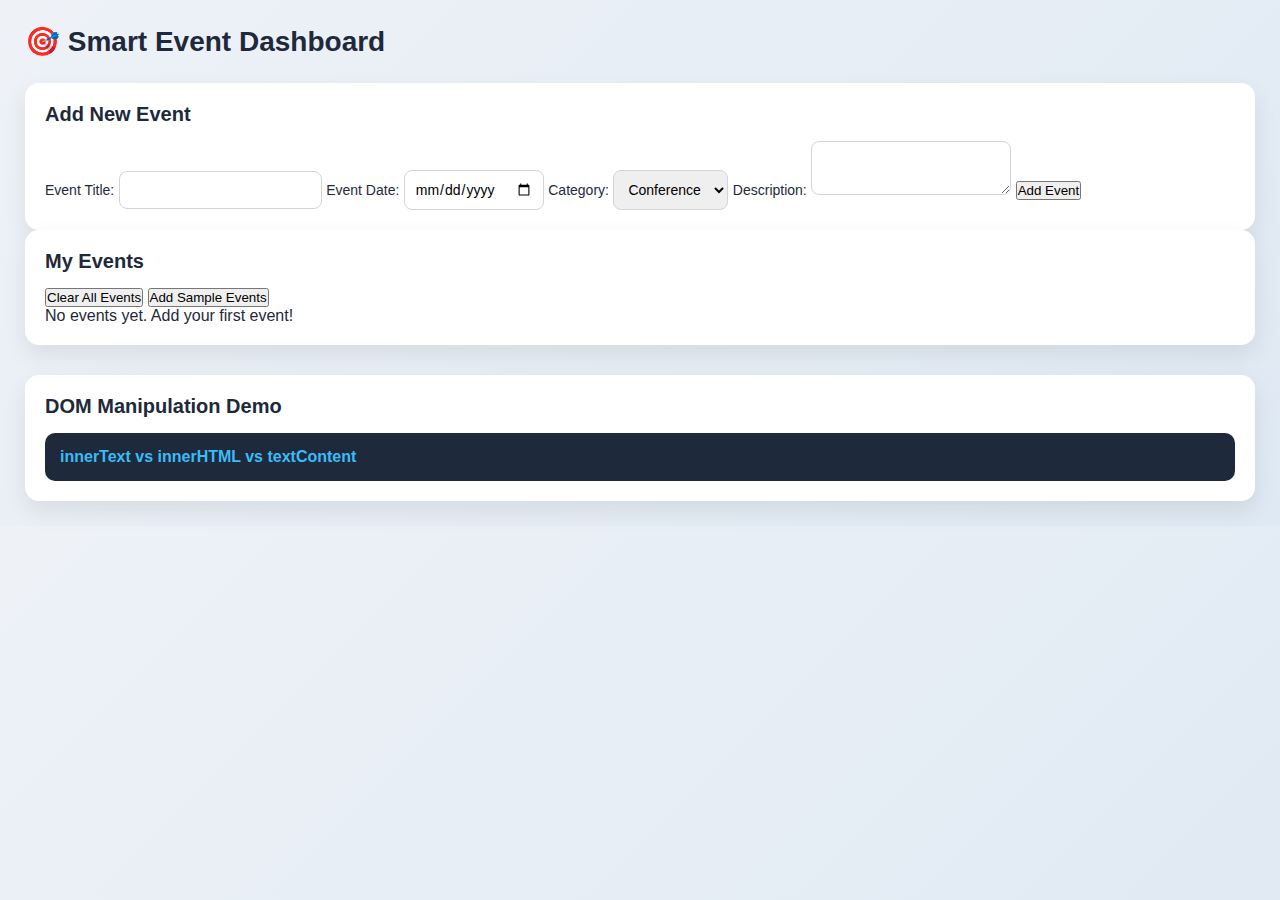
<file: Assignment-1/index.html>
<!doctype html>
<html lang="en">
  <head>
    <meta charset="UTF-8" />
    <meta name="viewport" content="width=device-width, initial-scale=1.0" />
    <title>Document</title>
    <link rel="stylesheet" href="style.css" />
  </head>
  <body class="bg-gradient">
    <h1 class="main-title">🎯 Smart Event Dashboard</h1>

    <div id="mainContainer">
      <div id="formContainer" class="card">
        <h2>Add New Event</h2>
        <form id="eventForm">
          <label for="eventName">Event Title:</label>
          <input type="text" id="eventName" required />

          <label for="eventDate">Event Date:</label>
          <input type="date" id="eventDate" required />

          <label for="eventCategory">Category:</label>
          <select id="eventCategory">
            <option>Conference</option>
            <option>Workshop</option>
            <option>Social</option>
          </select>

          <label for="eventDescription">Description:</label>
          <textarea id="eventDescription" required></textarea>

          <button type="submit" id="add-btn">Add Event</button>
        </form>
      </div>

      <div id="listSection" class="card">
        <h2>My Events</h2>
        <div class="button-row">
          <button type="button" id="clear-btn" class="secondary-btn">
            Clear All Events
          </button>
          <button type="button" id="sample-btn" class="secondary-btn">
            Add Sample Events
          </button>
        </div>
        <div id="eventContainer">
          <p class="empty-msg">No events yet. Add your first event!</p>
        </div>
      </div>
    </div>

    <div class="card demo-section">
      <h2>DOM Manipulation Demo</h2>
      <div class="demo-box">
        <p><strong>innerText vs innerHTML vs textContent</strong></p>
      </div>
    </div>
  </body>
</html>
</file>
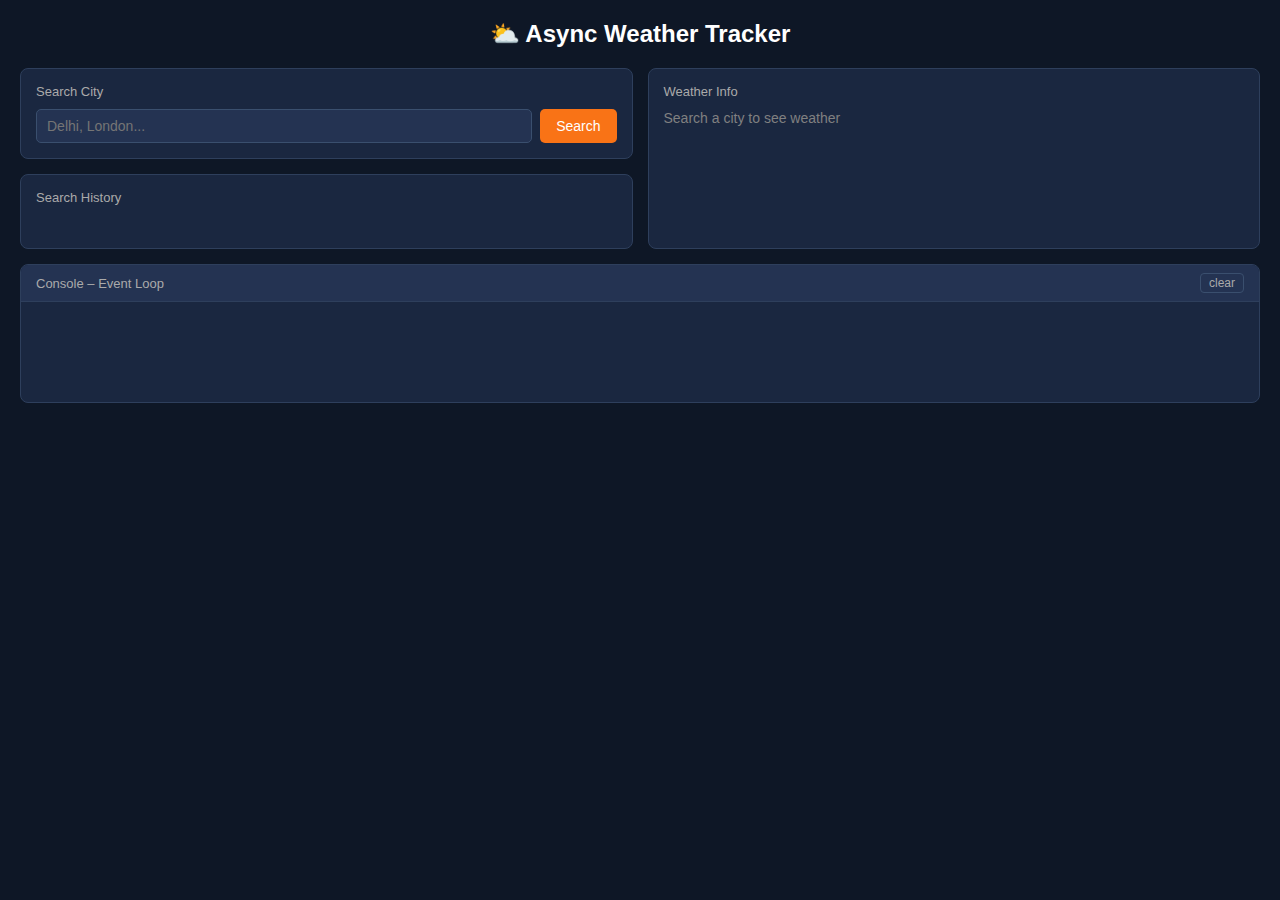
<file: Assignment-2/index.html>
<!DOCTYPE html>
<html lang="en">
<head>
  <meta charset="UTF-8">
  <meta name="viewport" content="width=device-width, initial-scale=1.0">
  <title>Weather App</title>
  
  <link rel="stylesheet" href="style.css">
</head>
<body>

  <h1>⛅ Async Weather Tracker</h1>

  <div class="main-container">

    
    <div class="left-box">

      
      <div class="box">
        <p>Search City</p>
        <div class="search-area">
          <input type="text" id="cityInput" placeholder="Delhi, London..." />
          <button id="searchBtn">Search</button>
        </div>
      </div>

      <div class="box">
        <p>Search History</p>
        <div id="historyDiv">
          
        </div>
        <br>
        <button id="clearBtn" onclick="clearAllHistory()" style="display:none;">Clear History</button>
      </div>

    </div>

    <div class="right-box">
      <div class="box" id="weatherBox">
        <p>Weather Info</p>
        <div id="weatherResult">
          <!-- weather data shows here -->
          <span style="color: grey; font-size: 14px;">Search a city to see weather</span>
        </div>
      </div>
    </div>

  </div>

  <div class="console-box">
    <div class="console-top">
      <span>Console – Event Loop</span>
      <button onclick="clearConsole()">clear</button>
    </div>
    <div id="consoleDiv">
      
    </div>
  </div>

  <script src="script.js"></script>

</body>
</html>
</file>
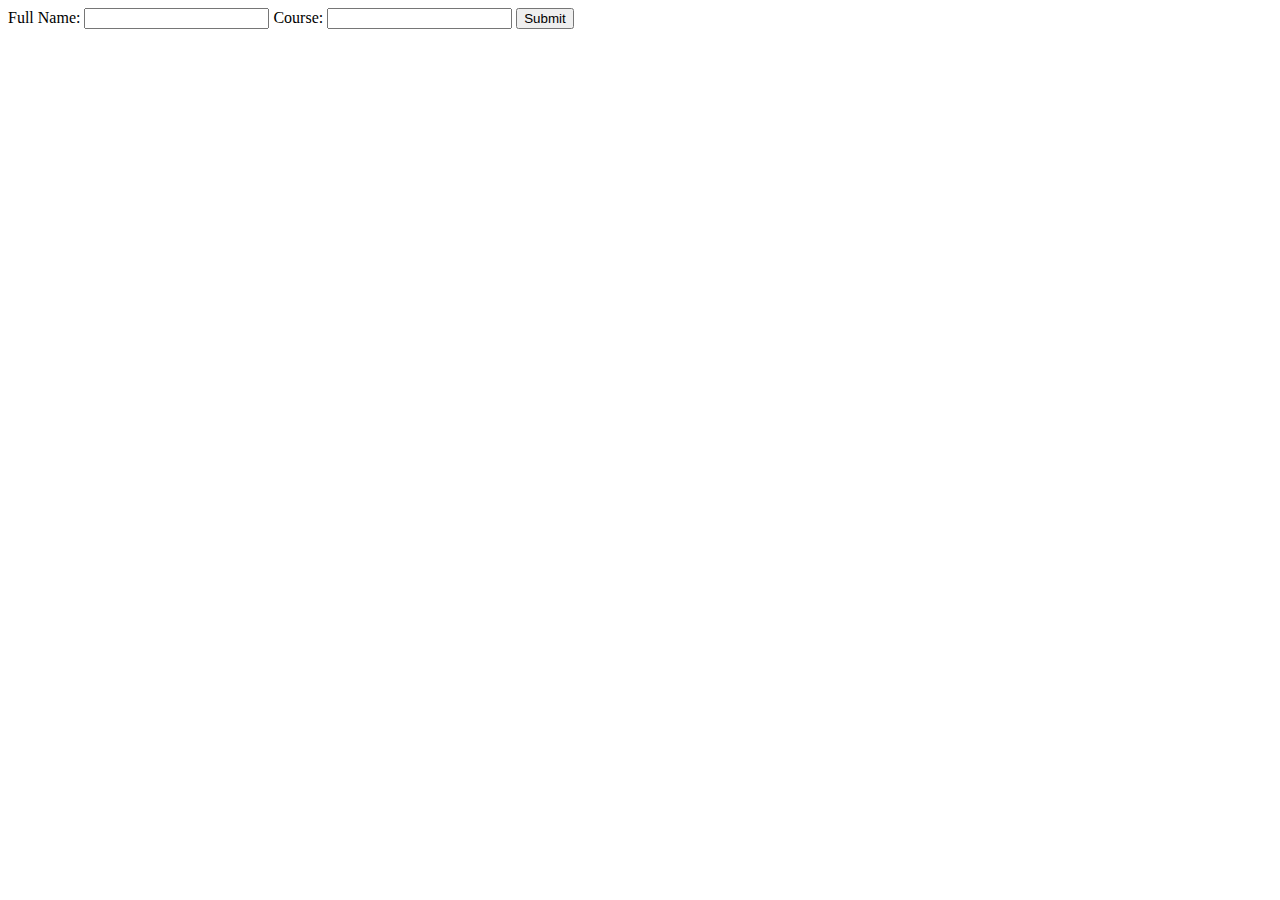
<file: Assignment/index.html>
<!DOCTYPE html>
<html lang="en">
<head>
    <meta charset="UTF-8">
    <meta name="viewport" content="width=device-width, initial-scale=1.0">
    <title>Document</title>
</head>
<body>
    <form id="forminput">
        <label for="myInput">Full Name:</label>
        <input type="text" id="myInput" name="Fullname" required>
        <label for="course">Course:</label>
        <input type="text" id="course" name="Course" required>
        <button type="submit">Submit</button>
    </form>
    <div id="output"></div>
    <script src="script.js"></script>
    
    
</body>
</html>
</file>
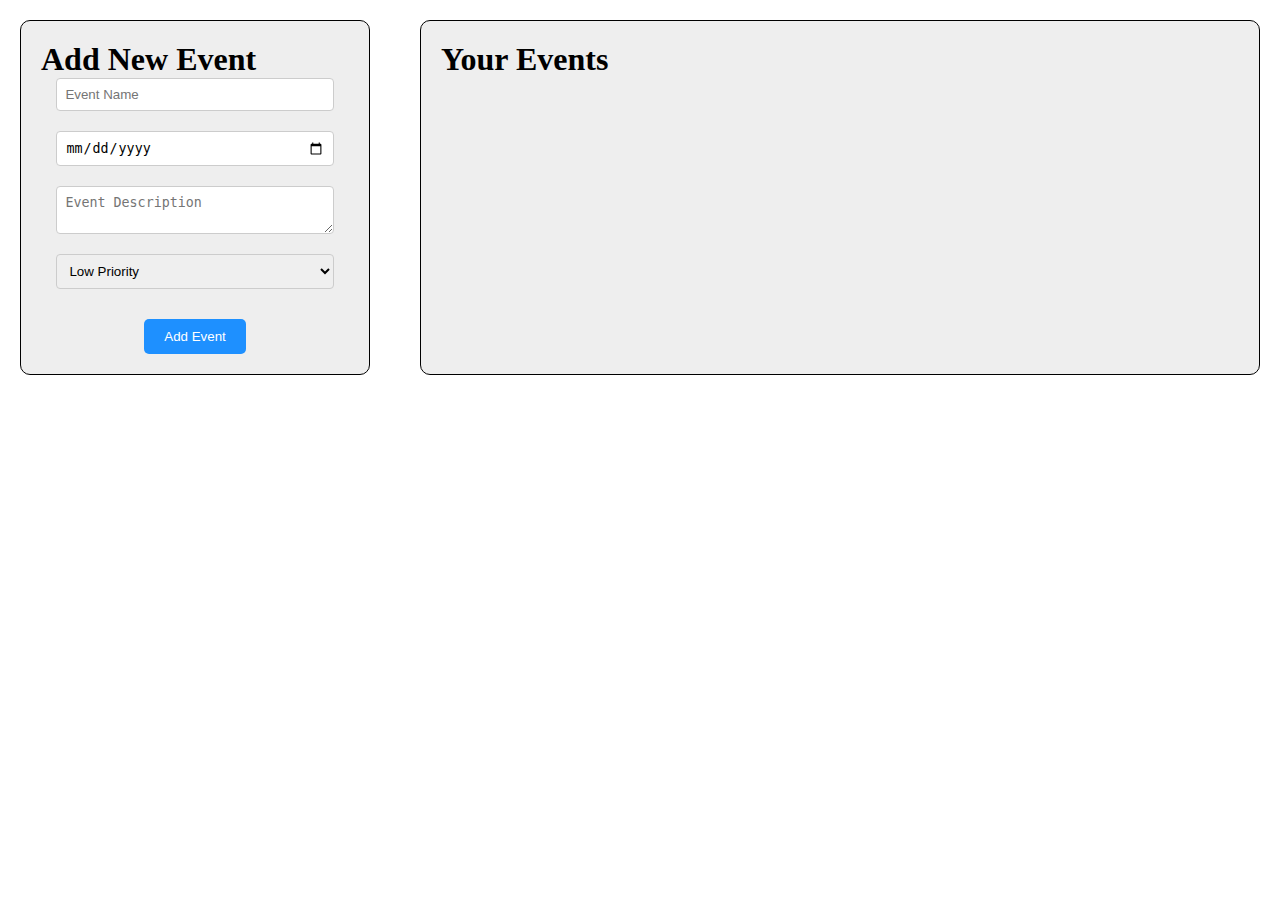
<file: Day-10/index.html>
<!doctype html>
<html lang="en">
  <head>
    <meta charset="UTF-8" />
    <meta name="viewport" content="width=device-width, initial-scale=1.0" />
    <title>Document</title>
    <link rel="stylesheet" href="style.css" />
  </head>
  <body>
    <div id="mainContainer">
      <div id="formContainer">
        <h1>Add New Event</h1>
        <form id="eventForm">
          <input type="text" id="eventName" placeholder="Event Name" required />
          <input type="date" id="eventDate" required />
          <textarea
            id="eventDescription"
            placeholder="Event Description"
            required
          ></textarea>
          <select id="eventPriority">
            <option value="Low Priority">Low Priority</option>
            <option value="Medium Priority">Medium Priority</option>
            <option value="High Priority">High Priority</option>
          </select>
          <button type="button" id="add-btn">Add Event</button>
        </form>
      </div>

      <div id="eventContainer">
        <h1>Your Events</h1>
        <div id="eventList"></div>
      </div>
    </div>
    <script src="script.js"></script>
  </body>
</html>
</file>
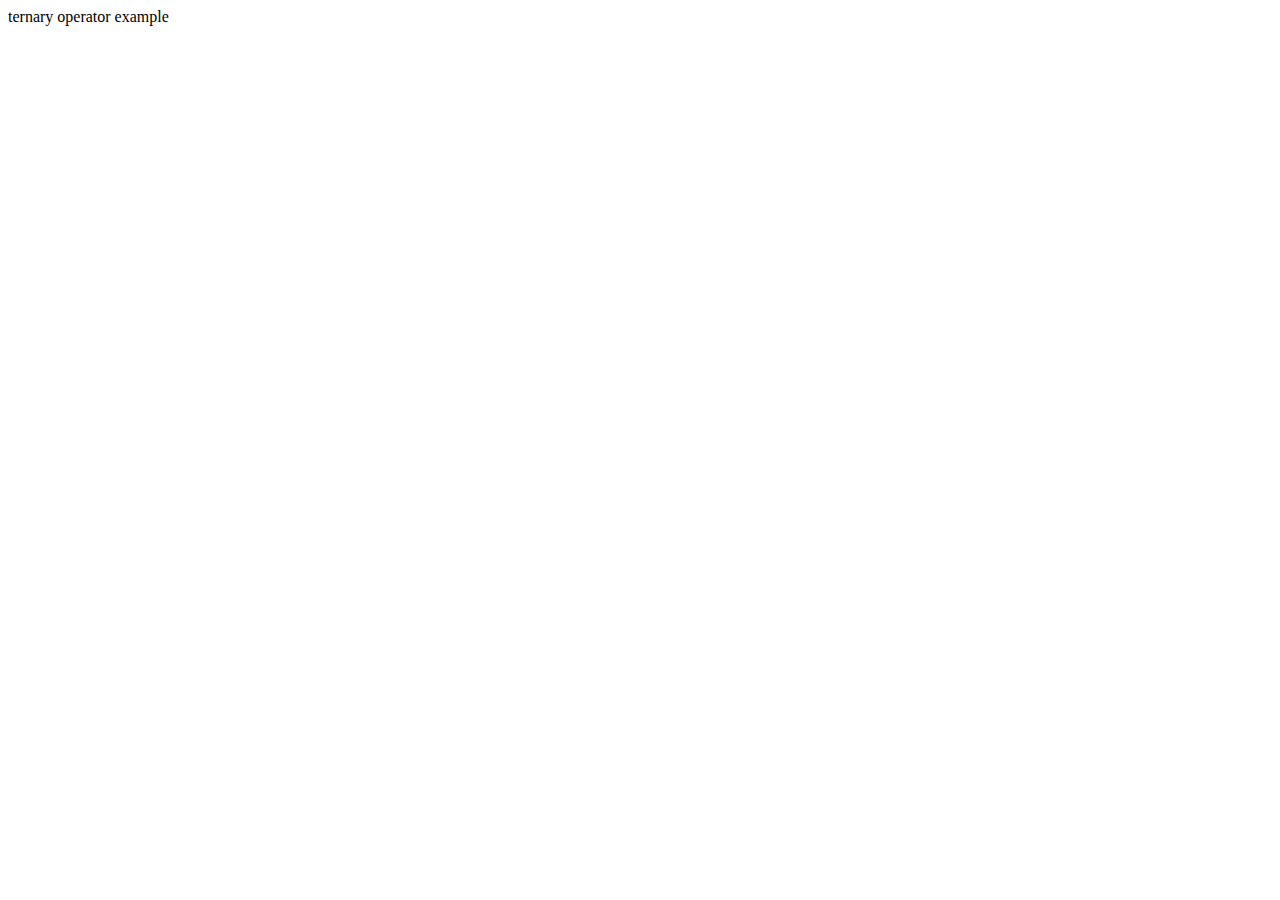
<file: Day-4/index.html>
<!DOCTYPE html>
<html lang="en">
<head>
    <meta charset="UTF-8">
    <meta name="viewport" content="width=device-width, initial-scale=1.0">
    <title>Document</title>
</head>
<body>
    <script src="script.js"></script>
</body>
</html>


ternary operator example
<script>
    let age = 20;
    let canVote = (age >= 18) ? "Yes, you can vote." : "No, you cannot vote.";
    console.log(canVote);

    condition ?true:false;
</script>
</file>
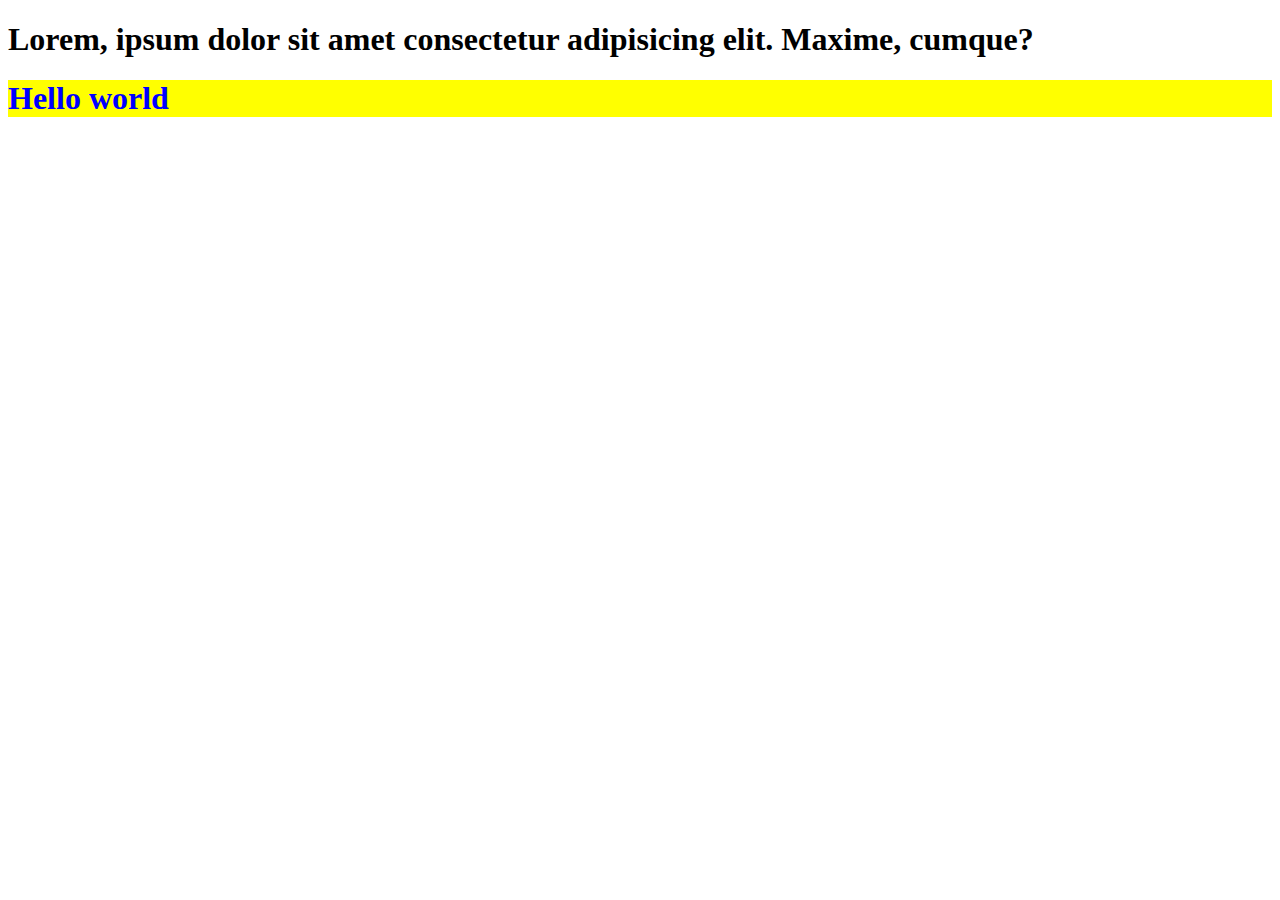
<file: Day-8/index.html>
<!DOCTYPE html>
<html lang="en">
<head>
    <meta charset="UTF-8">
    <meta name="viewport" content="width=device-width, initial-scale=1.0">
    <title>Document</title>
</head>
<body>
    <h1>    Lorem, ipsum dolor sit amet consectetur adipisicing elit. Maxime, cumque?   </h1>
    <h1 id="myheading">Hello world  </h1>
    <script src="script.js"></script>
</body>
</html>
</file>
<file: Assignment-1/style.css>
* {
    margin: 0;
    padding: 0;
    box-sizing: border-box;
    font-family: "Segoe UI", Tahoma, Geneva, Verdana, sans-serif;
}

body {
    background: linear-gradient(135deg, #eef2f7, #dfe9f3);
    color: #1e293b;
    padding: 25px;
}

h1 {
    font-size: 28px;
    font-weight: 700;
    display: flex;
    align-items: center;
    gap: 10px;
    margin-bottom: 25px;
}

.dashboard {
    display: flex;
    gap: 25px;
    align-items: flex-start;
    justify-content: center;
    flex-wrap: wrap;
}

.card {
    background: #ffffff;
    border-radius: 14px;
    padding: 20px;
    box-shadow: 0 10px 25px rgba(0,0,0,0.08);
}

.form-card {
    width: 320px;
}

.events-card {
    flex: 1;
    min-width: 450px;
}

.card h2 {
    margin-bottom: 15px;
    font-size: 20px;
    font-weight: 600;
}

.form-group {
    margin-bottom: 12px;
    display: flex;
    flex-direction: column;
}

label {
    font-size: 14px;
    margin-bottom: 4px;
}

input, select, textarea {
    padding: 10px;
    border-radius: 8px;
    border: 1px solid #d1d5db;
    outline: none;
    font-size: 14px;
    transition: 0.2s;
}

input:focus, select:focus, textarea:focus {
    border-color: #6366f1;
    box-shadow: 0 0 0 3px rgba(99,102,241,0.15);
}

.btn-primary {
    width: 100%;
    padding: 10px;
    border-radius: 8px;
    border: none;
    color: white;
    font-weight: 600;
    cursor: pointer;
    background: linear-gradient(135deg, #6366f1, #4f46e5);
    transition: 0.2s;
}

.btn-primary:hover {
    transform: translateY(-1px);
    opacity: 0.95;
}

.btn-small {
    padding: 6px 10px;
    border-radius: 6px;
    border: none;
    background: #e2e8f0;
    cursor: pointer;
    font-size: 13px;
    margin-right: 5px;
}

.btn-small:hover {
    background: #cbd5e1;
}

.empty-text {
    margin-top: 15px;
    color: #64748b;
    font-size: 14px;
}

.event-item {
    background: #f8fafc;
    border-left: 4px solid #6366f1;
    padding: 10px;
    border-radius: 8px;
    margin-top: 10px;
}

.demo-section {
    margin-top: 30px;
}

.demo-box {
    background: #1e293b;
    color: #38bdf8;
    border-radius: 10px;
    padding: 15px;
    font-family: monospace;
    margin-top: 10px;
}

@media(max-width: 768px) {
    .dashboard {
        flex-direction: column;
    }

    .events-card {
        min-width: 100%;
    }

    .form-card {
        width: 100%;
    }
}
</file>
<file: Assignment-2/style.css>
* {
  margin: 0;
  padding: 0;
  box-sizing: border-box;
}

body {
  background-color: #0e1726;
  color: white;
  font-family: Arial, sans-serif;
  padding: 20px;
}

h1 {
  text-align: center;
  margin-bottom: 20px;
  font-size: 24px;
}

.main-container {
  display: flex;
  gap: 15px;
  margin-bottom: 15px;
}

.left-box {
  flex: 1;
  display: flex;
  flex-direction: column;
  gap: 15px;
}

.right-box {
  flex: 1;
}

.box {
  background-color: #1a2740;
  border: 1px solid #2e3f5c;
  border-radius: 8px;
  padding: 15px;
}

.box p {
  font-size: 13px;
  color: #aaa;
  margin-bottom: 10px;
}

.search-area {
  display: flex;
  gap: 8px;
}

.search-area input {
  flex: 1;
  padding: 8px 10px;
  border-radius: 5px;
  border: 1px solid #3a4f6e;
  background-color: #243352;
  color: white;
  font-size: 14px;
  outline: none;
}

.search-area input:focus {
  border-color: #f97316;
}

.search-area button {
  padding: 8px 16px;
  background-color: #f97316;
  color: white;
  border: none;
  border-radius: 5px;
  cursor: pointer;
  font-size: 14px;
}

.search-area button:hover {
  background-color: #e06010;
}

.history-tag {
  display: inline-block;
  background-color: #f97316;
  color: white;
  padding: 4px 12px;
  border-radius: 20px;
  font-size: 13px;
  margin: 3px;
  cursor: pointer;
}

.history-tag:hover {
  background-color: #e06010;
}

#clearBtn {
  background: none;
  border: 1px solid #3a4f6e;
  color: #aaa;
  padding: 4px 10px;
  border-radius: 5px;
  cursor: pointer;
  font-size: 12px;
}

#clearBtn:hover {
  color: red;
  border-color: red;
}

#weatherBox {
  height: 100%;
}

.weather-table {
  width: 100%;
  border-collapse: collapse;
  font-size: 14px;
}

.weather-table tr {
  border-bottom: 1px solid #2e3f5c;
}

.weather-table td {
  padding: 8px 5px;
}

.weather-table td:first-child {
  color: #aaa;
  font-size: 12px;
  width: 40%;
}

.weather-table td:last-child {
  text-align: right;
}

.error-text {
  color: #f85149;
  font-size: 14px;
}

.console-box {
  background-color: #1a2740;
  border: 1px solid #2e3f5c;
  border-radius: 8px;
  overflow: hidden;
}

.console-top {
  background-color: #243352;
  padding: 8px 15px;
  display: flex;
  justify-content: space-between;
  align-items: center;
  font-size: 13px;
  color: #aaa;
  border-bottom: 1px solid #2e3f5c;
}

.console-top button {
  background: none;
  border: 1px solid #3a4f6e;
  color: #aaa;
  padding: 2px 8px;
  border-radius: 4px;
  cursor: pointer;
  font-size: 12px;
}

#consoleDiv {
  padding: 12px 15px;
  font-family: monospace;
  font-size: 13px;
  min-height: 100px;
  max-height: 180px;
  overflow-y: auto;
}

.log-line {
  margin-bottom: 4px;
  display: flex;
  gap: 8px;
  align-items: center;
}

.log-sync  { color: #58a6ff; }
.log-async { color: #f97316; }
.log-micro { color: #3fb950; }
.log-macro { color: #d29922; }
.log-error { color: #f85149; }
.log-data  { color: #3fb950; }

@media (max-width: 580px) {
  .main-container {
    flex-direction: column;
  }
}
</file>
<file: Day-10/style.css>
* {
  margin: 0;
  padding: 0;
  box-sizing: border-box;
}
#mainContainer {
  display: flex;
  gap: 50px;
  padding: 20px;
}

#eventForm {
  display: flex;
  flex-direction: column;
  align-items: center;
  gap: 20px;
}
#formContainer {
  min-height: 350px;
  width: 350px;
  border: 1px solid black;
  background: #eee;
  padding: 20px;
  border-radius: 10px;
}

#eventForm input,
#eventForm textarea,
#eventForm select {
  width: 90%; 
  padding: 8px;
  border-radius: 4px;
  border: 1px solid #ccc;
}

#add-btn {
  margin-top: 10px;
  padding: 10px 20px;
  background-color: dodgerblue;
  color: white;
  border: none;
  border-radius: 5px;
  cursor: pointer;
}

#add-btn:hover {
  background-color: blue;
}

#eventContainer {
  display: grid;
  min-height: 350px;
  flex-grow: 1;
  border: 1px solid black;
  background: #eee;
  padding: 20px;
  border-radius: 10px;
  grid-template-columns: repeat(auto-fill, minmax(200px, 1fr));
  grid-auto-rows: min-content;
  gap: 15px;
}
</file>
